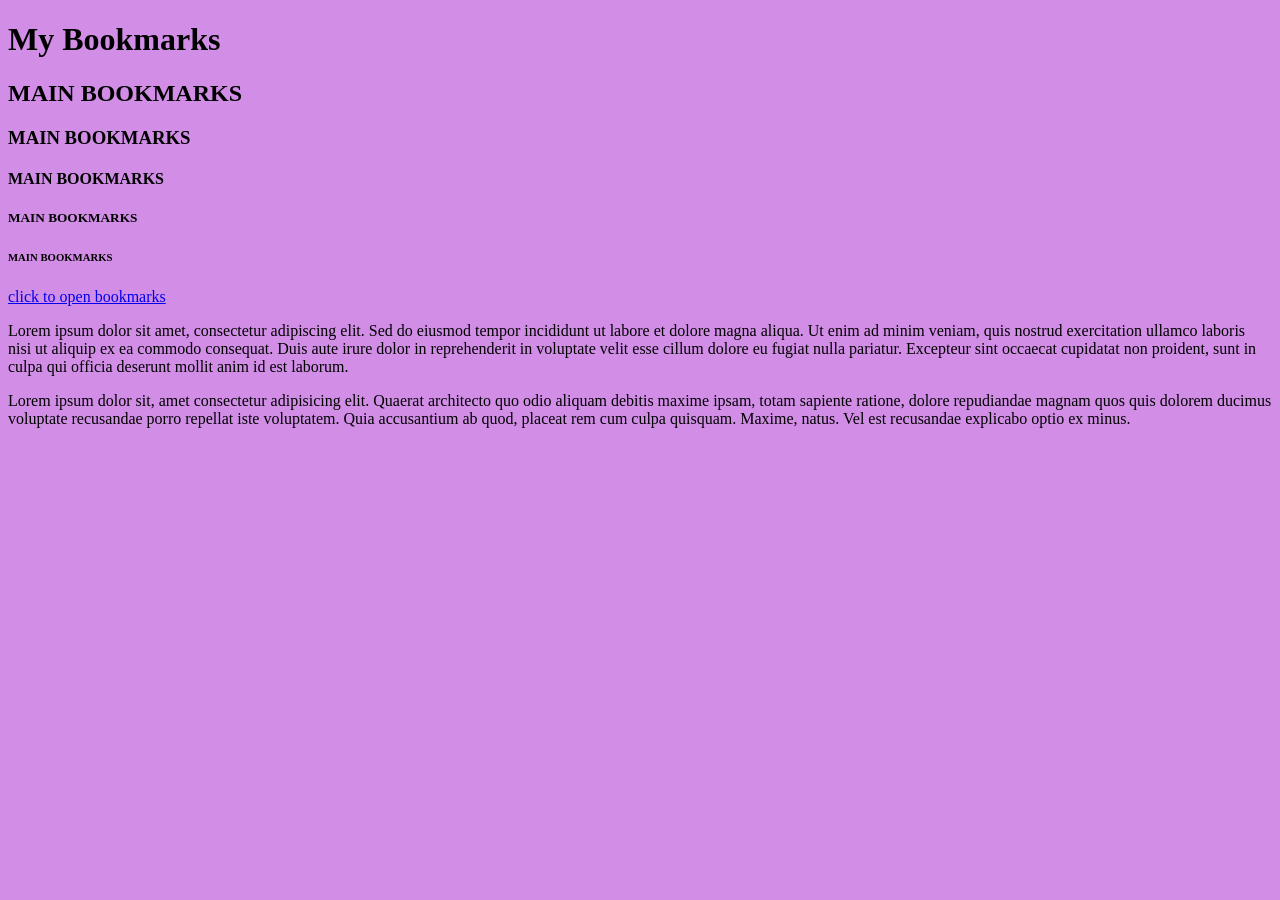
<file: coding languages/bookmark project from vid 4/index.html>
<!DOCTYPE html>
<html lang="en">
<head>
    <meta charset="UTF-8">
    <meta name="viewport" content="width=device-width, initial-scale=1.0">
    <title>my bookmarks </title>
    <link rel="stylesheet" href="style.css">
</head>
<body>
    <h1>My Bookmarks</h1>
    <h2>MAIN BOOKMARKS </h2>  
    <h3>MAIN BOOKMARKS </h3>  
    <h4>MAIN BOOKMARKS </h4>  
    <h5>MAIN BOOKMARKS </h5>  
    <h6>MAIN BOOKMARKS </h6> 

    <a target="_blank" href="http://172.29.239.10:3000/bookmark%20project%20from%20vid%204/bookmarkmanager.html?vscode-livepreview=true">click to open bookmarks</a>
    <p> Lorem ipsum dolor sit amet, consectetur adipiscing elit. Sed do eiusmod tempor incididunt ut labore et dolore magna aliqua. Ut enim ad minim veniam, quis nostrud exercitation ullamco laboris nisi ut aliquip ex ea commodo consequat. Duis aute irure dolor in reprehenderit in voluptate velit esse cillum dolore eu fugiat nulla pariatur. Excepteur sint occaecat cupidatat non proident, sunt in culpa qui officia deserunt mollit anim id est laborum. </p>
    <p> Lorem ipsum dolor sit, amet consectetur adipisicing elit. Quaerat architecto quo odio aliquam debitis maxime ipsam, totam sapiente ratione, dolore repudiandae magnam quos quis dolorem ducimus voluptate recusandae porro repellat iste voluptatem. Quia accusantium ab quod, placeat rem cum culpa quisquam. Maxime, natus. Vel est recusandae explicabo optio ex minus.</p>
</body>
</html>
</file>
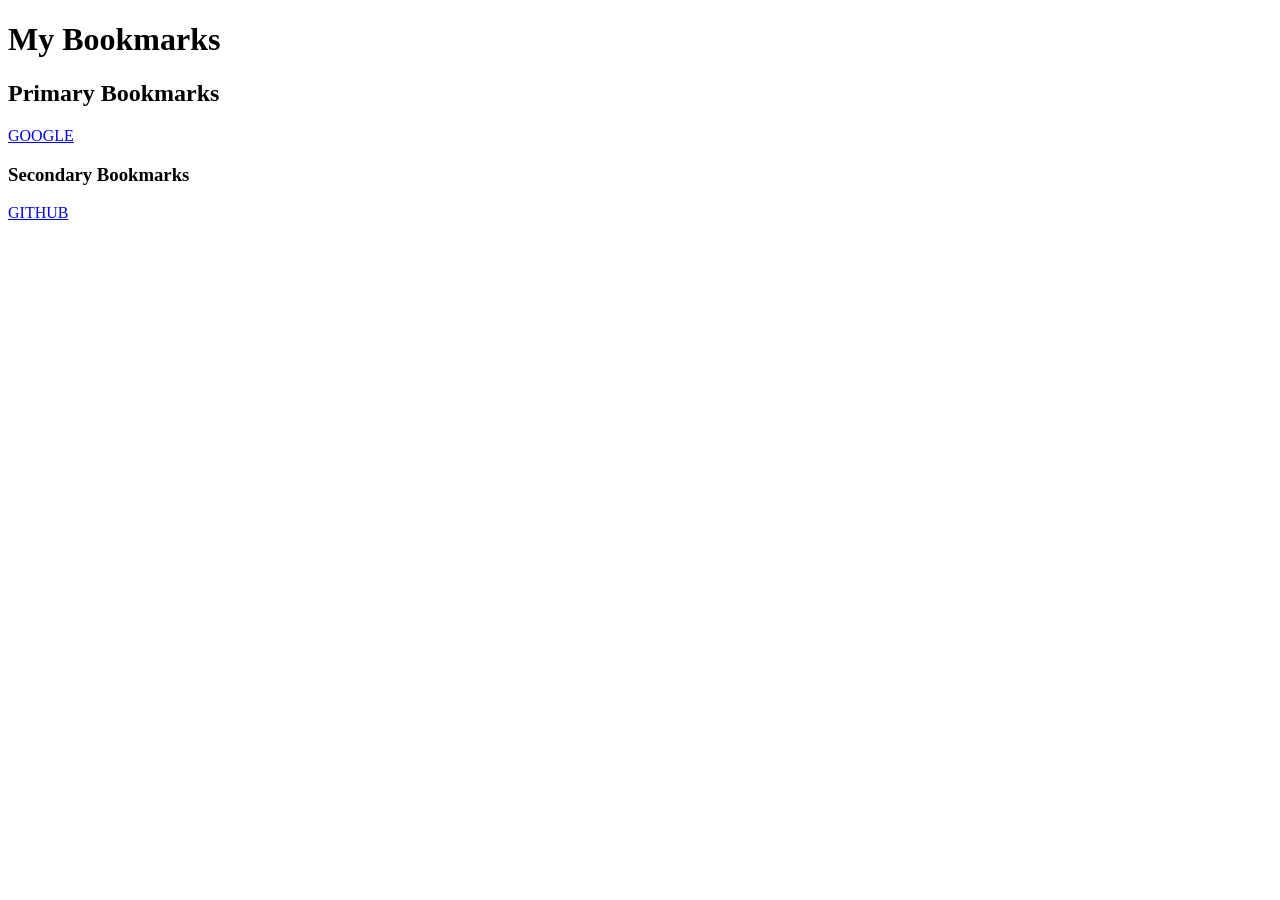
<file: coding languages/bookmark project from vid 4/bookmarkmanager.html>
<!DOCTYPE html>
<html lang="en">
<head>
    <meta charset="UTF-8">
    <meta name="viewport" content="width=device-width, initial-scale=1.0">
    <title>Bookmark manager </title>
</head>
<body>
    <h1> My Bookmarks </h1>
    <h2> Primary Bookmarks </h2>
    <a target="_blank" href="https://www.google.com">GOOGLE</a>
    <h3> Secondary Bookmarks </h3>
    <a target="_blank" href="https://www.github.com">GITHUB</a>
</body>
</html>
</file>
<file: coding languages/bookmark project from vid 4/style.css>
body{
     background-color: rgb(210, 142, 231);
   

}
</file>
